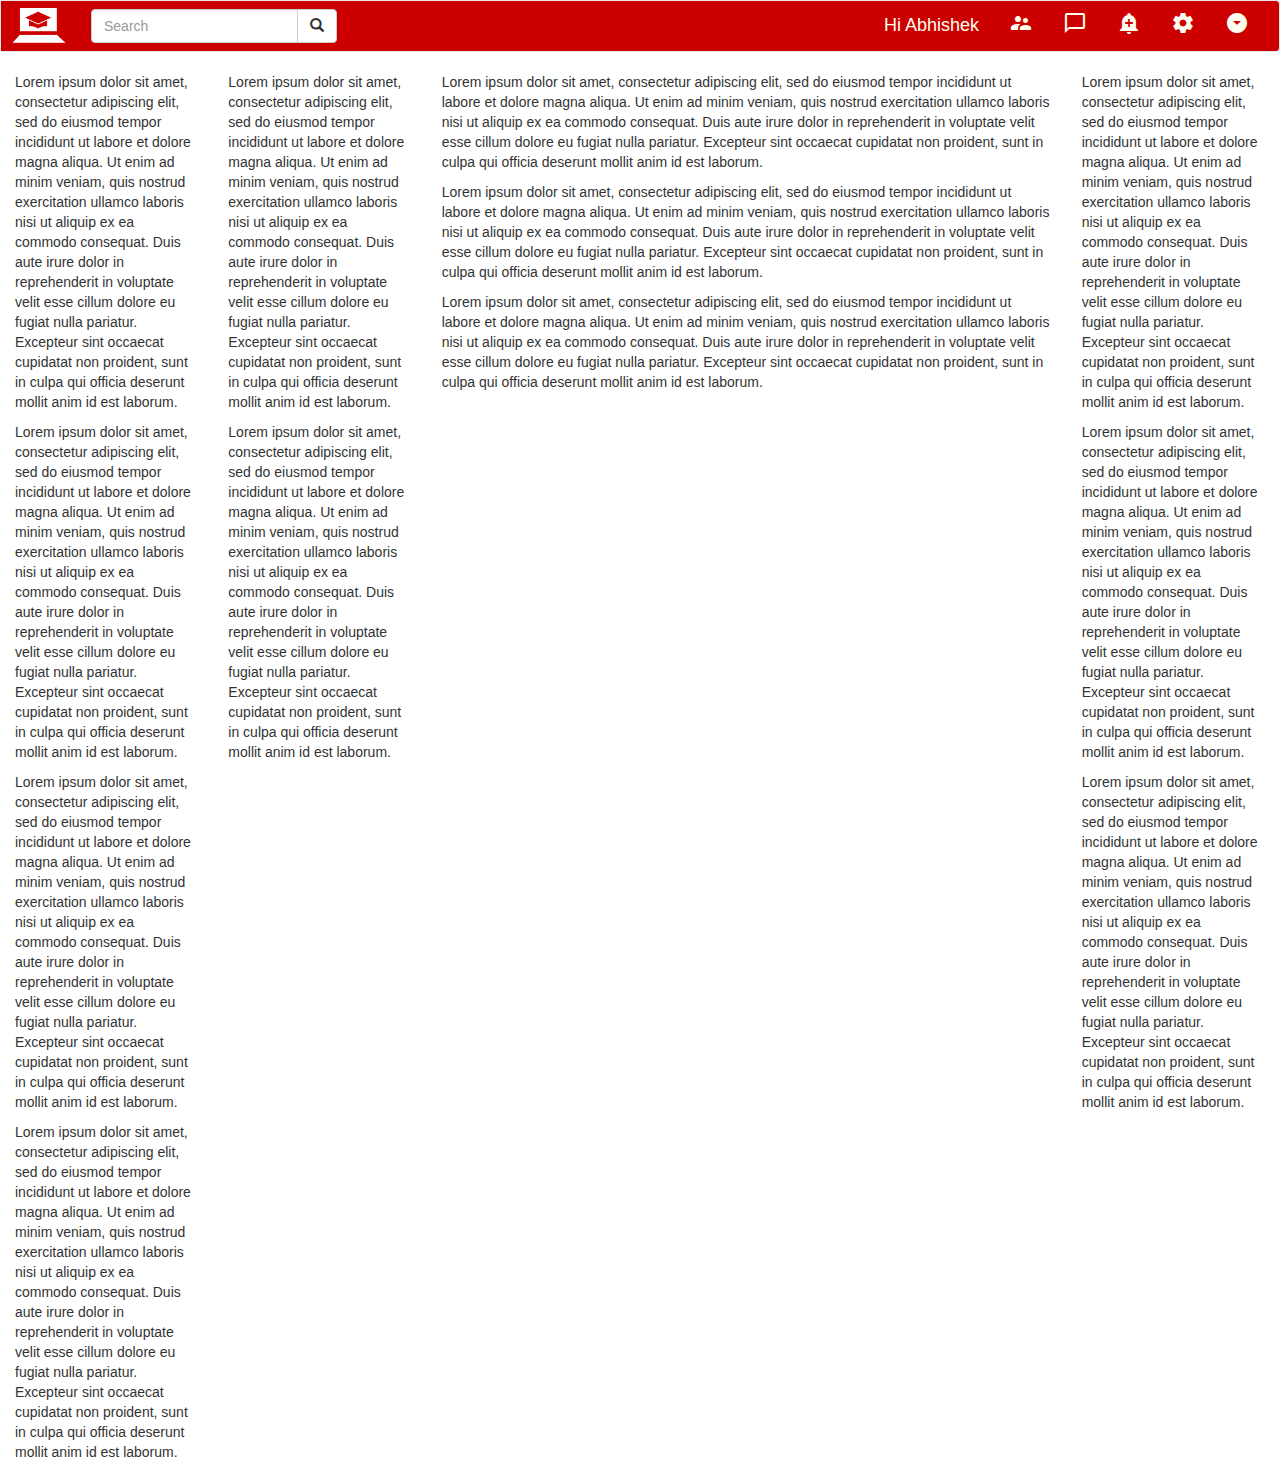
<file: index.html>
<!DOCTYPE html>
<html lang="en">
  <head>
    <meta charset="utf-8">
    <meta http-equiv="X-UA-Compatible" content="IE=edge">
    <meta name="viewport" content="width=device-width, initial-scale=1, shrink-to-fit=no">
    <title>Profile</title>
    <link href="/css/bootstrap.min.css" rel="stylesheet">
	<link href="/style.css" rel="stylesheet">
	<link rel="stylesheet" href="https://fonts.googleapis.com/icon?family=Material+Icons">
  </head>
  <body>
	<!--Navigation-->
	<nav class="navbar navbar-default" role="navigation">
	  <div class="container-fluid">
		
		
			<div class="navbar-header ">
				<button type="button" class="navbar-toggle" data-toggle="collapse" data-target=".navbar-collapse">
					<span class="sr-only">Toggle navigation</span>
					<span class="glyphicon glyphicon-menu-hamburger"></span>
				</button>
				<span class="navbar-brand"><img src="/clgwb-logo.jpg" alt="CollegeWeb"></span>
			</div>
		
			<div class="navbar-collapse collapse">
				<form class="navbar-form navbar-left">
					<div class="form-group input-group">
						<input type="text" class="form-control" placeholder="Search">
						<div class="input-group-btn"><button type="button" class="btn btn-default"><span class="glyphicon glyphicon-search"></span></button></div>
					</div>		
				</form>
				
				<ul class="nav navbar-nav navbar-right">
					<li><h4 class="navbar-text" style="color:ivory;">Hi <a href="#" class="navbar-link" style="color:ivory;">Abhishek</a></h4></li>
					<li><a href="#" title="Connections"><i class="material-icons" style="color:ivory;">supervisor_account</i></a></li>
					<li><a href="#" title="Messages"><i class="material-icons" style="color:ivory;">chat_bubble_outline</i></a></li>
					<li><a href="#" title="Notifications"><i class="material-icons" style="color:ivory;">add_alert</i></a></li>
					<li><a href="#" title="Settings"><i class="material-icons" style="color:ivory;">settings</i></a></li>
					<li class="dropdown">
					  <a class="dropdown-toggle" data-toggle="dropdown" href="#" title="More"><i class="material-icons" style="color:ivory;">arrow_drop_down_circle</i></a>
						<ul class="dropdown-menu">
							<li><a href="#" title="Logout"><i class="material-icons" style="color:ivory;">exit_to_app</i></a></li>
							<li><a href="#" title="Help"><i class="material-icons" style="color:ivory;">help</i></a></li>
						</ul>
					</li>
				</ul>
			</div>
		</div>
	</nav>
	<!--Navigation-->	
	
	<div class="wrapper">
		<div class="col-lg-2 col-md-2 col-sm-2">
			<p>Lorem ipsum dolor sit amet, consectetur adipiscing elit, sed do eiusmod tempor incididunt ut labore et dolore magna aliqua. Ut enim ad minim veniam, quis nostrud exercitation ullamco laboris nisi ut aliquip ex ea commodo consequat. Duis aute irure dolor in reprehenderit in voluptate velit esse cillum dolore eu fugiat nulla pariatur. Excepteur sint occaecat cupidatat non proident, sunt in culpa qui officia deserunt mollit anim id est laborum.</p>
			<p>Lorem ipsum dolor sit amet, consectetur adipiscing elit, sed do eiusmod tempor incididunt ut labore et dolore magna aliqua. Ut enim ad minim veniam, quis nostrud exercitation ullamco laboris nisi ut aliquip ex ea commodo consequat. Duis aute irure dolor in reprehenderit in voluptate velit esse cillum dolore eu fugiat nulla pariatur. Excepteur sint occaecat cupidatat non proident, sunt in culpa qui officia deserunt mollit anim id est laborum.</p>
			<p>Lorem ipsum dolor sit amet, consectetur adipiscing elit, sed do eiusmod tempor incididunt ut labore et dolore magna aliqua. Ut enim ad minim veniam, quis nostrud exercitation ullamco laboris nisi ut aliquip ex ea commodo consequat. Duis aute irure dolor in reprehenderit in voluptate velit esse cillum dolore eu fugiat nulla pariatur. Excepteur sint occaecat cupidatat non proident, sunt in culpa qui officia deserunt mollit anim id est laborum.</p>
			<p>Lorem ipsum dolor sit amet, consectetur adipiscing elit, sed do eiusmod tempor incididunt ut labore et dolore magna aliqua. Ut enim ad minim veniam, quis nostrud exercitation ullamco laboris nisi ut aliquip ex ea commodo consequat. Duis aute irure dolor in reprehenderit in voluptate velit esse cillum dolore eu fugiat nulla pariatur. Excepteur sint occaecat cupidatat non proident, sunt in culpa qui officia deserunt mollit anim id est laborum.</p>
		</div>
		<div class="col-lg-2 col-md-2 col-sm-2">
			<p>Lorem ipsum dolor sit amet, consectetur adipiscing elit, sed do eiusmod tempor incididunt ut labore et dolore magna aliqua. Ut enim ad minim veniam, quis nostrud exercitation ullamco laboris nisi ut aliquip ex ea commodo consequat. Duis aute irure dolor in reprehenderit in voluptate velit esse cillum dolore eu fugiat nulla pariatur. Excepteur sint occaecat cupidatat non proident, sunt in culpa qui officia deserunt mollit anim id est laborum.</p>
			<p>Lorem ipsum dolor sit amet, consectetur adipiscing elit, sed do eiusmod tempor incididunt ut labore et dolore magna aliqua. Ut enim ad minim veniam, quis nostrud exercitation ullamco laboris nisi ut aliquip ex ea commodo consequat. Duis aute irure dolor in reprehenderit in voluptate velit esse cillum dolore eu fugiat nulla pariatur. Excepteur sint occaecat cupidatat non proident, sunt in culpa qui officia deserunt mollit anim id est laborum.</p>
		</div>
		<div class="col-lg-6 col-md-6 col-sm-6">
			<p>Lorem ipsum dolor sit amet, consectetur adipiscing elit, sed do eiusmod tempor incididunt ut labore et dolore magna aliqua. Ut enim ad minim veniam, quis nostrud exercitation ullamco laboris nisi ut aliquip ex ea commodo consequat. Duis aute irure dolor in reprehenderit in voluptate velit esse cillum dolore eu fugiat nulla pariatur. Excepteur sint occaecat cupidatat non proident, sunt in culpa qui officia deserunt mollit anim id est laborum.</p>
			<p>Lorem ipsum dolor sit amet, consectetur adipiscing elit, sed do eiusmod tempor incididunt ut labore et dolore magna aliqua. Ut enim ad minim veniam, quis nostrud exercitation ullamco laboris nisi ut aliquip ex ea commodo consequat. Duis aute irure dolor in reprehenderit in voluptate velit esse cillum dolore eu fugiat nulla pariatur. Excepteur sint occaecat cupidatat non proident, sunt in culpa qui officia deserunt mollit anim id est laborum.</p>
			<p>Lorem ipsum dolor sit amet, consectetur adipiscing elit, sed do eiusmod tempor incididunt ut labore et dolore magna aliqua. Ut enim ad minim veniam, quis nostrud exercitation ullamco laboris nisi ut aliquip ex ea commodo consequat. Duis aute irure dolor in reprehenderit in voluptate velit esse cillum dolore eu fugiat nulla pariatur. Excepteur sint occaecat cupidatat non proident, sunt in culpa qui officia deserunt mollit anim id est laborum.</p>
		</div>
		<div class="col-lg-2 col-md-2 col-sm-2">
			<p>Lorem ipsum dolor sit amet, consectetur adipiscing elit, sed do eiusmod tempor incididunt ut labore et dolore magna aliqua. Ut enim ad minim veniam, quis nostrud exercitation ullamco laboris nisi ut aliquip ex ea commodo consequat. Duis aute irure dolor in reprehenderit in voluptate velit esse cillum dolore eu fugiat nulla pariatur. Excepteur sint occaecat cupidatat non proident, sunt in culpa qui officia deserunt mollit anim id est laborum.</p>
			<p>Lorem ipsum dolor sit amet, consectetur adipiscing elit, sed do eiusmod tempor incididunt ut labore et dolore magna aliqua. Ut enim ad minim veniam, quis nostrud exercitation ullamco laboris nisi ut aliquip ex ea commodo consequat. Duis aute irure dolor in reprehenderit in voluptate velit esse cillum dolore eu fugiat nulla pariatur. Excepteur sint occaecat cupidatat non proident, sunt in culpa qui officia deserunt mollit anim id est laborum.</p>
			<p>Lorem ipsum dolor sit amet, consectetur adipiscing elit, sed do eiusmod tempor incididunt ut labore et dolore magna aliqua. Ut enim ad minim veniam, quis nostrud exercitation ullamco laboris nisi ut aliquip ex ea commodo consequat. Duis aute irure dolor in reprehenderit in voluptate velit esse cillum dolore eu fugiat nulla pariatur. Excepteur sint occaecat cupidatat non proident, sunt in culpa qui officia deserunt mollit anim id est laborum.</p>
		</div>
	</div>
	
	<script src="https://ajax.googleapis.com/ajax/libs/jquery/1.12.4/jquery.min.js"></script>
    <script src="/js/bootstrap.min.js"></script>
  </body>
</html>
  </body>
</html>
</file>
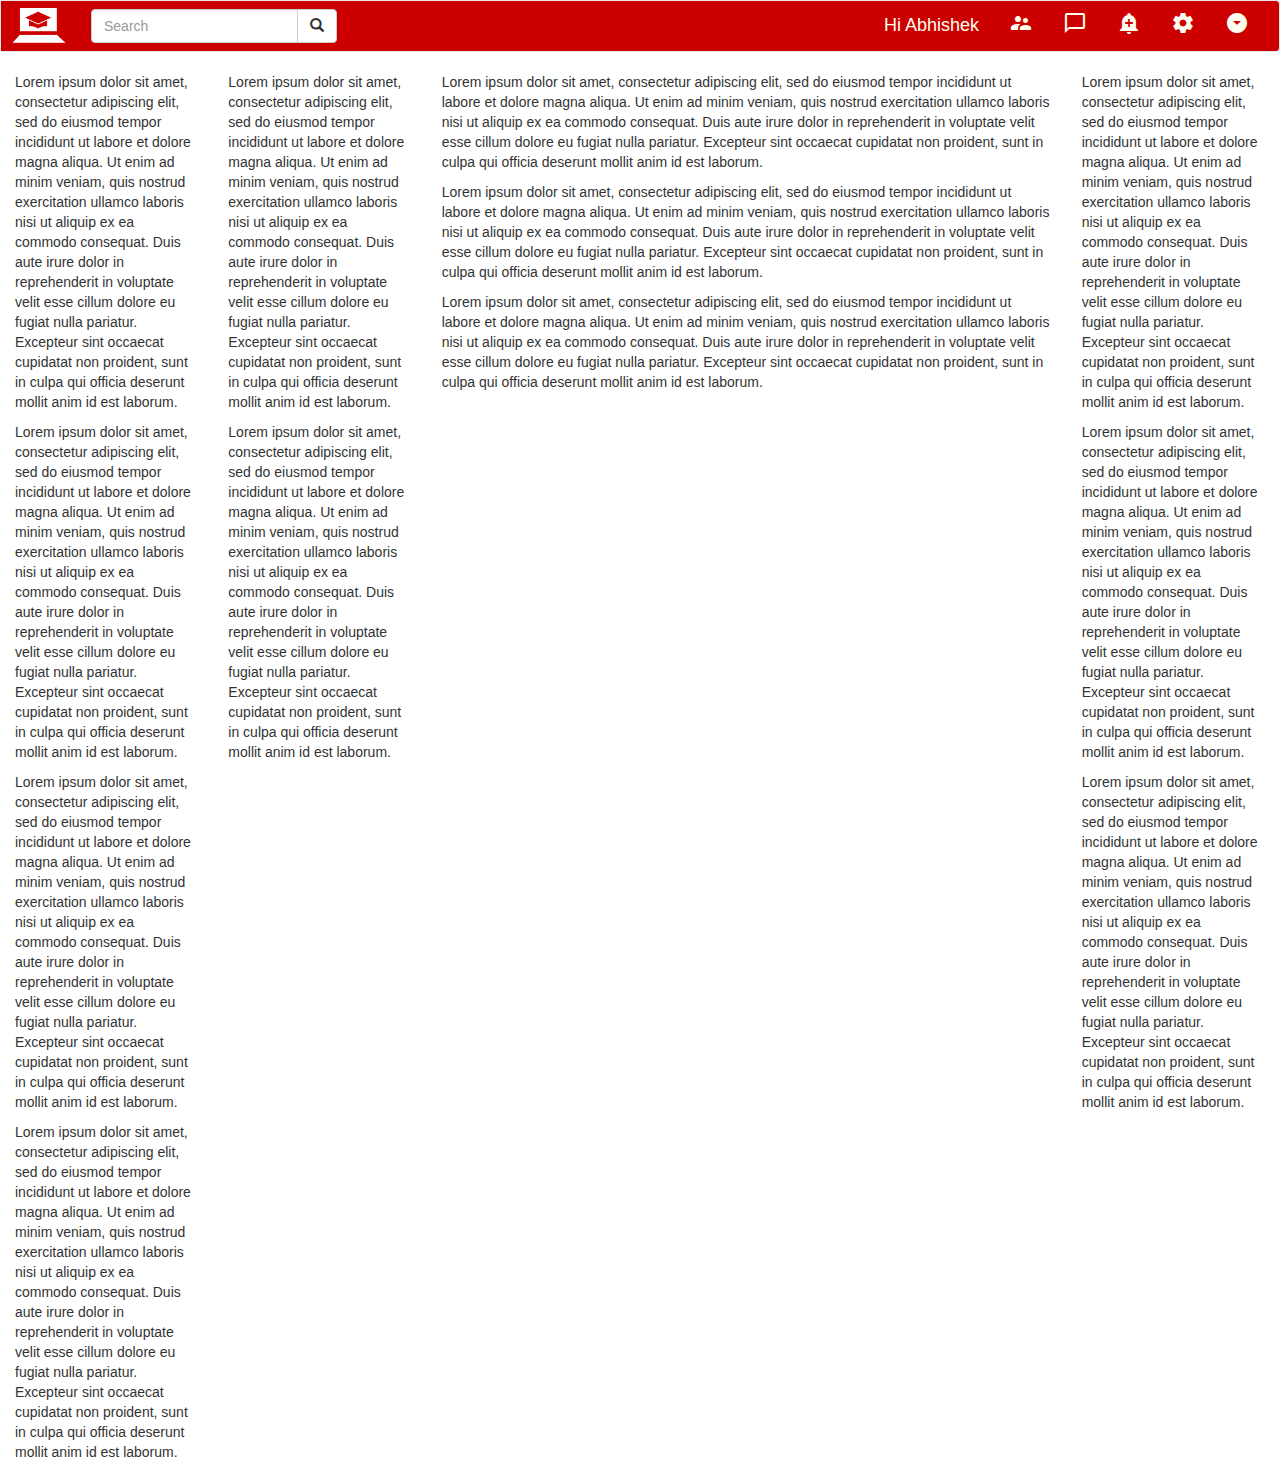
<file: profile.html>
<!DOCTYPE html>
<html lang="en">
  <head>
    <meta charset="utf-8">
    <meta http-equiv="X-UA-Compatible" content="IE=edge">
    <meta name="viewport" content="width=device-width, initial-scale=1, shrink-to-fit=no">
    <title>Profile</title>
    <link href="css/bootstrap.min.css" rel="stylesheet">
	<link href="style.css" rel="stylesheet">
	<link rel="stylesheet" href="https://fonts.googleapis.com/icon?family=Material+Icons">
  </head>
  <body>
	<!--Navigation-->
	<nav class="navbar navbar-default" role="navigation">
	  <div class="container-fluid">
		
		
			<div class="navbar-header ">
				<button type="button" class="navbar-toggle" data-toggle="collapse" data-target=".navbar-collapse">
					<span class="sr-only">Toggle navigation</span>
					<span class="glyphicon glyphicon-menu-hamburger"></span>
				</button>
				<span class="navbar-brand"><img src="clgwb-logo.jpg" alt="CollegeWeb"></span>
			</div>
		
			<div class="navbar-collapse collapse">
				<form class="navbar-form navbar-left">
					<div class="form-group input-group">
						<input type="text" class="form-control" placeholder="Search">
						<div class="input-group-btn"><button type="button" class="btn btn-default"><span class="glyphicon glyphicon-search"></span></button></div>
					</div>		
				</form>
				
				<ul class="nav navbar-nav navbar-right">
					<li><h4 class="navbar-text" style="color:ivory;">Hi <a href="#" class="navbar-link" style="color:ivory;">Abhishek</a></h4></li>
					<li><a href="#" title="Connections"><i class="material-icons" style="color:ivory;">supervisor_account</i></a></li>
					<li><a href="#" title="Messages"><i class="material-icons" style="color:ivory;">chat_bubble_outline</i></a></li>
					<li><a href="#" title="Notifications"><i class="material-icons" style="color:ivory;">add_alert</i></a></li>
					<li><a href="#" title="Settings"><i class="material-icons" style="color:ivory;">settings</i></a></li>
					<li class="dropdown">
					  <a class="dropdown-toggle" data-toggle="dropdown" href="#" title="More"><i class="material-icons" style="color:ivory;">arrow_drop_down_circle</i></a>
						<ul class="dropdown-menu">
							<li><a href="#" title="Logout"><i class="material-icons" style="color:ivory;">exit_to_app</i></a></li>
							<li><a href="#" title="Help"><i class="material-icons" style="color:ivory;">help</i></a></li>
						</ul>
					</li>
				</ul>
			</div>
		</div>
	</nav>
	<!--Navigation-->	
	
	<div class="wrapper">
		<div class="col-lg-2 col-md-2 col-sm-2">
			<p>Lorem ipsum dolor sit amet, consectetur adipiscing elit, sed do eiusmod tempor incididunt ut labore et dolore magna aliqua. Ut enim ad minim veniam, quis nostrud exercitation ullamco laboris nisi ut aliquip ex ea commodo consequat. Duis aute irure dolor in reprehenderit in voluptate velit esse cillum dolore eu fugiat nulla pariatur. Excepteur sint occaecat cupidatat non proident, sunt in culpa qui officia deserunt mollit anim id est laborum.</p>
			<p>Lorem ipsum dolor sit amet, consectetur adipiscing elit, sed do eiusmod tempor incididunt ut labore et dolore magna aliqua. Ut enim ad minim veniam, quis nostrud exercitation ullamco laboris nisi ut aliquip ex ea commodo consequat. Duis aute irure dolor in reprehenderit in voluptate velit esse cillum dolore eu fugiat nulla pariatur. Excepteur sint occaecat cupidatat non proident, sunt in culpa qui officia deserunt mollit anim id est laborum.</p>
			<p>Lorem ipsum dolor sit amet, consectetur adipiscing elit, sed do eiusmod tempor incididunt ut labore et dolore magna aliqua. Ut enim ad minim veniam, quis nostrud exercitation ullamco laboris nisi ut aliquip ex ea commodo consequat. Duis aute irure dolor in reprehenderit in voluptate velit esse cillum dolore eu fugiat nulla pariatur. Excepteur sint occaecat cupidatat non proident, sunt in culpa qui officia deserunt mollit anim id est laborum.</p>
			<p>Lorem ipsum dolor sit amet, consectetur adipiscing elit, sed do eiusmod tempor incididunt ut labore et dolore magna aliqua. Ut enim ad minim veniam, quis nostrud exercitation ullamco laboris nisi ut aliquip ex ea commodo consequat. Duis aute irure dolor in reprehenderit in voluptate velit esse cillum dolore eu fugiat nulla pariatur. Excepteur sint occaecat cupidatat non proident, sunt in culpa qui officia deserunt mollit anim id est laborum.</p>
		</div>
		<div class="col-lg-2 col-md-2 col-sm-2">
			<p>Lorem ipsum dolor sit amet, consectetur adipiscing elit, sed do eiusmod tempor incididunt ut labore et dolore magna aliqua. Ut enim ad minim veniam, quis nostrud exercitation ullamco laboris nisi ut aliquip ex ea commodo consequat. Duis aute irure dolor in reprehenderit in voluptate velit esse cillum dolore eu fugiat nulla pariatur. Excepteur sint occaecat cupidatat non proident, sunt in culpa qui officia deserunt mollit anim id est laborum.</p>
			<p>Lorem ipsum dolor sit amet, consectetur adipiscing elit, sed do eiusmod tempor incididunt ut labore et dolore magna aliqua. Ut enim ad minim veniam, quis nostrud exercitation ullamco laboris nisi ut aliquip ex ea commodo consequat. Duis aute irure dolor in reprehenderit in voluptate velit esse cillum dolore eu fugiat nulla pariatur. Excepteur sint occaecat cupidatat non proident, sunt in culpa qui officia deserunt mollit anim id est laborum.</p>
		</div>
		<div class="col-lg-6 col-md-6 col-sm-6">
			<p>Lorem ipsum dolor sit amet, consectetur adipiscing elit, sed do eiusmod tempor incididunt ut labore et dolore magna aliqua. Ut enim ad minim veniam, quis nostrud exercitation ullamco laboris nisi ut aliquip ex ea commodo consequat. Duis aute irure dolor in reprehenderit in voluptate velit esse cillum dolore eu fugiat nulla pariatur. Excepteur sint occaecat cupidatat non proident, sunt in culpa qui officia deserunt mollit anim id est laborum.</p>
			<p>Lorem ipsum dolor sit amet, consectetur adipiscing elit, sed do eiusmod tempor incididunt ut labore et dolore magna aliqua. Ut enim ad minim veniam, quis nostrud exercitation ullamco laboris nisi ut aliquip ex ea commodo consequat. Duis aute irure dolor in reprehenderit in voluptate velit esse cillum dolore eu fugiat nulla pariatur. Excepteur sint occaecat cupidatat non proident, sunt in culpa qui officia deserunt mollit anim id est laborum.</p>
			<p>Lorem ipsum dolor sit amet, consectetur adipiscing elit, sed do eiusmod tempor incididunt ut labore et dolore magna aliqua. Ut enim ad minim veniam, quis nostrud exercitation ullamco laboris nisi ut aliquip ex ea commodo consequat. Duis aute irure dolor in reprehenderit in voluptate velit esse cillum dolore eu fugiat nulla pariatur. Excepteur sint occaecat cupidatat non proident, sunt in culpa qui officia deserunt mollit anim id est laborum.</p>
		</div>
		<div class="col-lg-2 col-md-2 col-sm-2">
			<p>Lorem ipsum dolor sit amet, consectetur adipiscing elit, sed do eiusmod tempor incididunt ut labore et dolore magna aliqua. Ut enim ad minim veniam, quis nostrud exercitation ullamco laboris nisi ut aliquip ex ea commodo consequat. Duis aute irure dolor in reprehenderit in voluptate velit esse cillum dolore eu fugiat nulla pariatur. Excepteur sint occaecat cupidatat non proident, sunt in culpa qui officia deserunt mollit anim id est laborum.</p>
			<p>Lorem ipsum dolor sit amet, consectetur adipiscing elit, sed do eiusmod tempor incididunt ut labore et dolore magna aliqua. Ut enim ad minim veniam, quis nostrud exercitation ullamco laboris nisi ut aliquip ex ea commodo consequat. Duis aute irure dolor in reprehenderit in voluptate velit esse cillum dolore eu fugiat nulla pariatur. Excepteur sint occaecat cupidatat non proident, sunt in culpa qui officia deserunt mollit anim id est laborum.</p>
			<p>Lorem ipsum dolor sit amet, consectetur adipiscing elit, sed do eiusmod tempor incididunt ut labore et dolore magna aliqua. Ut enim ad minim veniam, quis nostrud exercitation ullamco laboris nisi ut aliquip ex ea commodo consequat. Duis aute irure dolor in reprehenderit in voluptate velit esse cillum dolore eu fugiat nulla pariatur. Excepteur sint occaecat cupidatat non proident, sunt in culpa qui officia deserunt mollit anim id est laborum.</p>
		</div>
	</div>
	
	<script src="https://ajax.googleapis.com/ajax/libs/jquery/1.12.4/jquery.min.js"></script>
    <script src="js/bootstrap.min.js"></script>
  </body>
</html>
  </body>
</html>
</file>
<file: style.css>
.navbar{
	min-height:20px;
	background-color:rgb(204,0,0);
	color:ivory;
}


.navbar-brand{
	padding:0;
}

.navbar-brand >img{
	height:100%;
	padding:0;
}

.navbar-toggle{
}

@media (min-width:768px) {
	.navbar-nav > li > a{
		padding-top: 10px;
		padding-bottom: 0;
		line-height: 10px;
	}

}

.dropdown-menu{
	background-color:rgb(204,0,0);
	color:ivory;
	min-width:30px;
}
</file>
